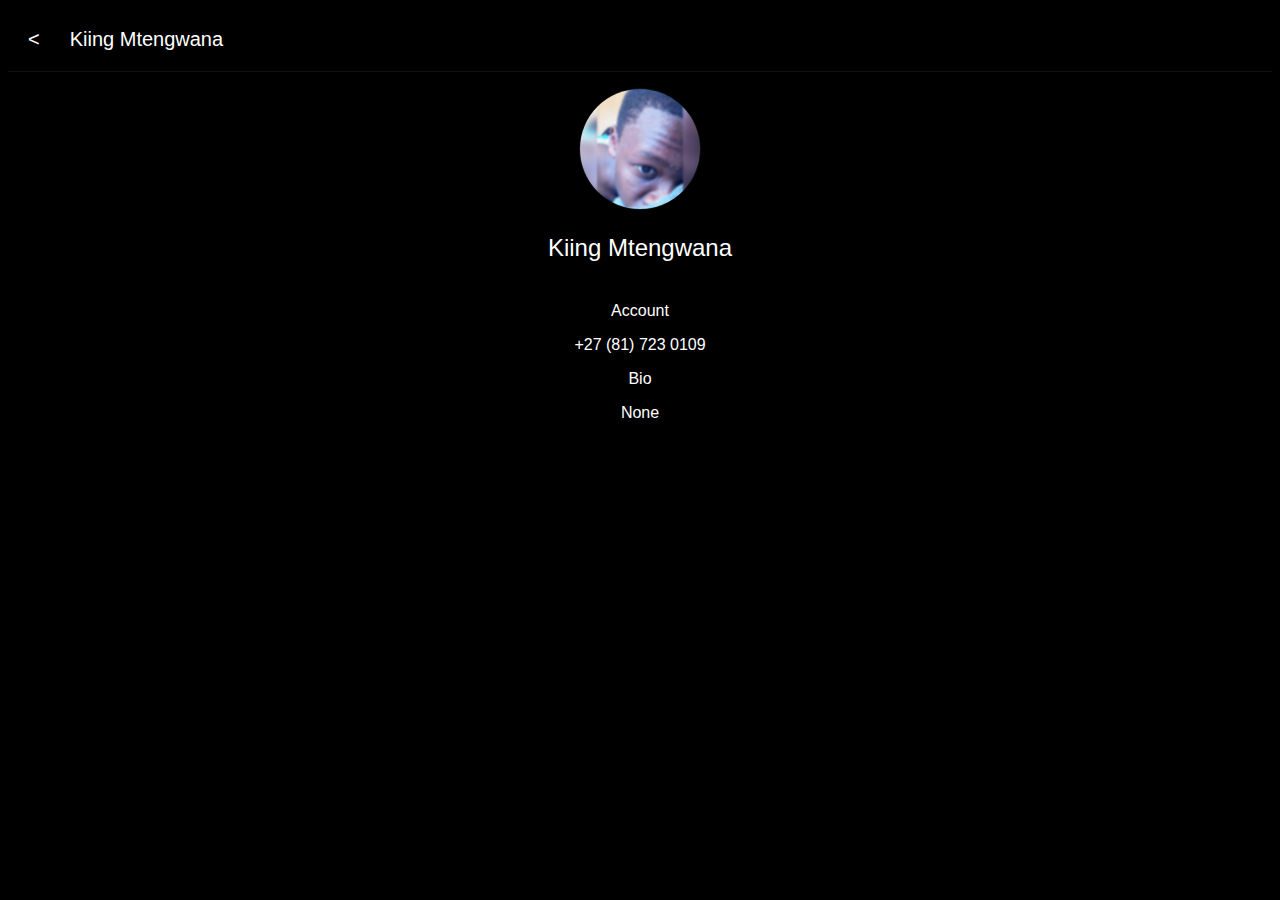
<file: app/user-profiles/kiing.htm>
<!DOCTYPE html>
<html lang="en">
<head>
    <meta charset="UTF-8">
    <meta name="viewport" content="width=device-width, initial-scale=1.0">
    <link rel="stylesheet" href="../main.css">
    <link rel="stylesheet" href="./user-profile.css">
    <title>Kiing's Profile | Mterragram</title>
</head>
<body>

    <div class="head">

        <a href=".././main.html" class="back-click">
            <p style="font-size: 20px;"> < </p>
        </a>

        <p style="font-size: 20px; margin-left: 10px;">Kiing Mtengwana</p>
    </div>
    
    <div class="info-container">

        <img src="../../assets/sean.jpg" alt="" srcset="" class="pro-img">

        <p style="font-size: 24px;"> Kiing Mtengwana</p>

        <p>Account</p>

        +27 (81) 723 0109

        <p>Bio</p>

        None

    </div>


</body>
</html>
</file>
<file: app/main.css>
body {
    font-family: -apple-system, BlinkMacSystemFont, 'Segoe UI', Roboto, Oxygen, Ubuntu, Cantarell, 'Open Sans', 'Helvetica Neue', sans-serif;
    background-color: black;
    color: white;
}

header {
    border-bottom: 2px solid #121212;
    color: cornsilk;
    padding: 0.2em 4em;
    top: 0;
    left: 0;
    right: 0;
    position: sticky;
}

.main-head {
    display: flex;
    flex-flow: row;
}

.main-head > a:hover {
    opacity: 0.8;
}

.main-user > a{
    float: right;
    margin-top: 10px;
    display: flex;
    flex-flow: row;
}

#headimg {
    height: 35px;
    border: 1px solid#000;
    border-radius: 50%;
    top: 0;
}

#display {
    display: flex;
    flex-flow: row;
    flex-direction: row;
    height: 87.5vh;
    justify-content: space-evenly;
}

.active {
    width: 30%;
    padding: 0.5em;
    border-right: 2px solid #121212;
}

.chats {
    width: 65%;
    padding: 1em 1.5em;
    overflow-y: scroll;
}

::-webkit-scrollbar {
    width: 10px;
  }
  
::-webkit-scrollbar-track {
    box-shadow: inset 0 0 5px #000;
    border-radius: 5px;
}
  
::-webkit-scrollbar-thumb {
    background: #000;
    border-radius: 5px;
}

a {
    text-decoration: none;
}

.contact {
    margin-top: 10px;
    padding: 0.2em;
}
.contact {
    display: flex;
    flex-flow: row;
    justify-content: space-between;
}

.img-icon {
    height: 50px;
    border: 1px soliD #000;
    border-radius: 50%;
    margin-left: 5px;
}

.name-input > p {
    margin: 10px;
    text-decoration: none;
    color: white;
}

.dot {
    margin-top: 20px;
    border: 1px solid green;
    border-radius: 50%;
    margin-right: 5px;
    height: 7px;
}

.visited {
    background-color: #121212;
}

.button-container {
    bottom: 20px;
    position: fixed;
    display: flex;
    justify-content: center;
    align-items: center;
    padding: 0 7em;
}

.chat{
  float: left;
  color: #fff;
  padding: 0 25px;	
  border-bottom: 1px solid #fff;
  border-top: 1px solid #fff;
  width:95%;
}

.chat:hover {
    text-decoration: underline;
}

.chat-container {
    margin-bottom: 2rem;
}
</file>
<file: app/user-profiles/user-profile.css>
.head {
    width: 100%;
    display: flex;
    flex-flow: row;
    border-bottom: 1px solid #121212;
}

.info-container {
    display: flex;
    flex-flow: column;
    justify-content: center;
    align-items: center;
    padding: 1em 0;
}

.back-click {
    color: white;
    font-size: 24px;
    margin: 0 20px;
}

.back-click:hover {
    opacity: 0.8;
}

.pro-img {
    height: 120px;
    width: 120px;
    border: 1px solid #121212;
    border-radius: 50%;

}
</file>
